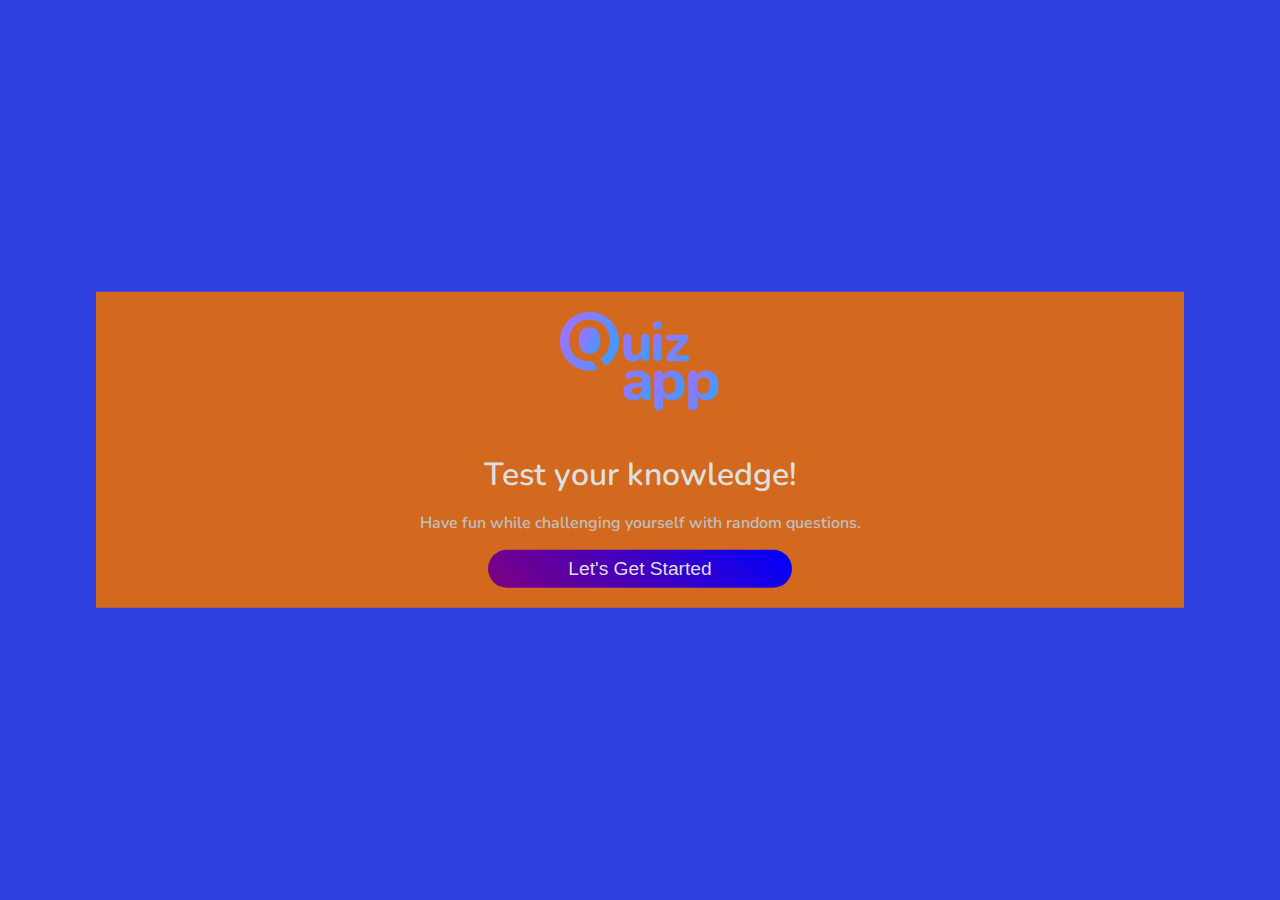
<file: index.html>
<!DOCTYPE html>
<html>
  <head>
    <bds />
    <link rel="stylesheet" href="index.css" />
    <script src="index.js"></script>
    <title>BigDevSoon - Quiz App Project</title>
  </head>
  <body>
    <main>
      <div id="welcome">
        <div class="image-container"><img src="assets/icons/logo.svg" alt="Logo"></div>
        <h1>Test your knowledge&excl;</h1>  
        <p id="intro">Have fun while challenging yourself with random questions.</p>
        <button class="start" onclick="startQuiz()">Let&apos;s Get Started</button>
      </div>
      <div class="exam">
        <div id="score" class="score">Score: </div>
        <div class="question" id="question"></div>
        <button id="option1" class="option" onclick="checkAnswer()"></button>
        <button id="option2"  class="option" onclick="checkAnswer()"></button>
        <button id="option3" class="option" onclick="checkAnswer()"></button>
        <button id="option4" class="option" onclick="checkAnswer()"></button>
      </div>
      <button class="next">Next</button>
    </main>
  </body>
</html>
</file>
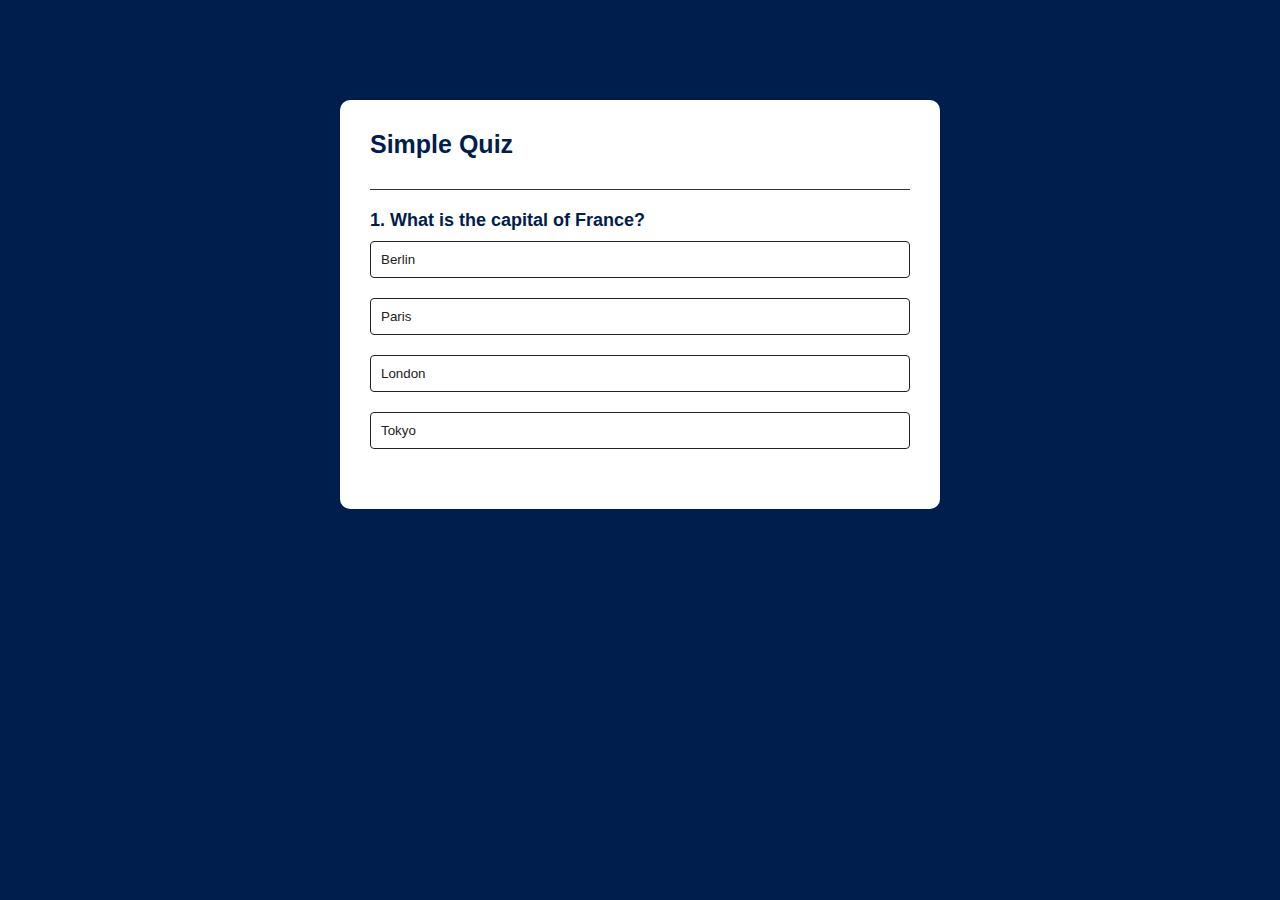
<file: quiz.html>
<!DOCTYPE html>
<html lang="en">
<head>
    <meta charset="UTF-8">
    <meta name="viewport" content="width=device-width, initial-scale=1.0">
    <title>Document</title>
    <link rel="stylesheet" href="quiz.css">
</head>
<body>
    <div class="app">
        <h1>Simple Quiz</h1>
        <div class="quiz">
            <h2 id="question">Question goes here</h2>
            <div id="answer-buttons">
                <button class="btn">Answer 1</button>
                <button class="btn">Answer 2</button>
                <button class="btn">Answer 3</button>
                <button class="btn">Answer 4</button>
            </div>
            <button id="next-btn">Next</button>
        </div>
    </div>
</body>
<script src="quiz.js"></script>
</html>
</file>
<file: index.css>
* {
  box-sizing: border-box;
}

@font-face {
  font-family: Nunito-Bold;
  src: url("assets/fonts/Nunito-Bold.ttf");
}

@font-face {
  font-family: Nunito-SemiBold;
  src: url("assets/fonts/Nunito-SemiBold.ttf");
}

html, body {
  font-size: clamp(1rem, 1vw, 1.3rem);
  font-family: Nunito-SemiBold, sans-serif;
  margin: 0;
  padding: 0;
  color: #dfdfdf;
}

body {
  background-color: rgb(47, 65, 225);
  height: 100dvh;
  position: relative;
}

main {
  position: absolute;
  top: 50%;
  left: 50%;
  transform: translate(-50%, -50%);
  width: 85%;
  max-width: 1200px;
  background-color: chocolate;
  padding: 20px 40px;
}

.image-container {
  width: 160px;
  height: 120px;
  margin-left: auto;
  margin-right: auto;
}

h1, p {
  text-align: center;
}

img {
  width: 100%;
}

h1 {
  margin-bottom: 0;
}

p {
  color: #c0c0c0;
}

button {
  cursor: pointer;
  border: none;
  outline: none;
  font-size: clamp(1.2rem, 1vw, 1.5rem);
  padding: 8px 80px;
  color: inherit;
  display: block;
}

.start {
  background: linear-gradient(45deg, purple, blue);
  border-radius: 20px;
  margin-left: auto;
  margin-right: auto;
}

.exam {
  display: none;
}

#score {
  margin-bottom: 24px;
}

.next {
  background-color: cadetblue;
  margin-left: auto;
  width: 100%;
  display: none;
}

.question {
  margin-bottom: 36px;
}

.option {
  color: black;
  margin-bottom: 12px;
  padding: 12px 0;
  width: 100%;
}
</file>
<file: quiz.css>
* {
    box-sizing: border-box;
    margin: 0;
    padding: 0;
    font-family: sans-serif;
}

body {
    background-color: #001e4d;
}

.app {
    background: #fff;
    width: 90%;
    max-width: 600px;
    margin: 100px auto 0;
    border-radius: 10px;
    padding: 30px;
}
.app h1 {
    font-size: 25px;
    color: #001e4d;
    font-weight: 600;
    border-bottom: 1px solid #333;
    padding-bottom: 30px;
}
.quiz {
    padding: 20px 0;
}
.quiz h2 {
    font-size: 18px;
    color: #001e4d;
    font-weight: 600;
}
.btn{
    background: #fff;
    color: #222;
    font-weight: 500;
    width: 100%;
    border: 1px solid #222;
    padding: 10px;
    margin: 10px 0;
    text-align: left;
    border-radius: 4px;
    cursor: pointer;
    transition: all 0.3s;
}
.btn:hover:not(:disabled) {
    background: #222;
    color: #fff;
}
.btn:disabled {
    cursor: no-drop;
}
#next-btn {
    background: #001e4d;
    color: #fff;
    font-weight: 500;
    width: 150px;
    border: 0;
    padding: 10px;
    margin: 20px auto 0;
    border-radius: 4px;
    cursor: pointer;
    display: none;
}
.correct{
    background: #9aeabc;
}
.incorrect {
    background: #ff9393;
}
</file>
